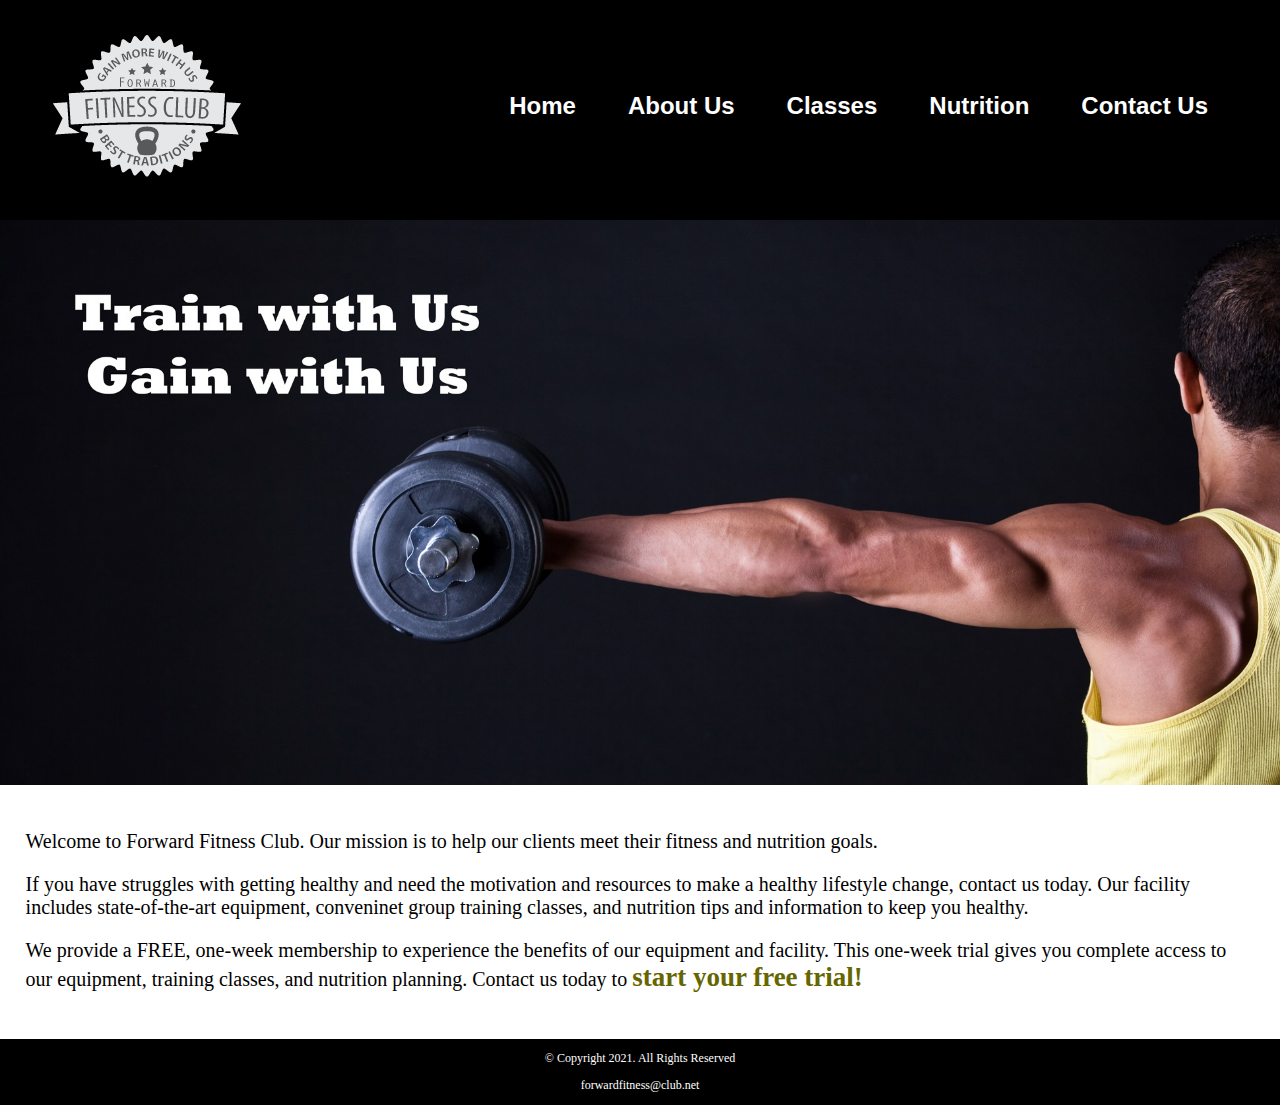
<file: index.html>
<!DOCTYPE html>
<!-- This website template was created by : Student's Diana Linville -->
<html lang="en">

<head>
  <title>Forward Fitness Club</title>
  <meta charset="utf-8">
  <link rel="stylesheet" href="css/styles.css">
</head>

<body>
  <div id="container">
    <!-- Use the header area for the website name or logo -->
    <header>
      <a href="index.html"><img src="images/forward-fitness-logo.png" alt="Forward Fitness Club logo"></a>
    </header>

    <!-- Use the nav area to add hyperlinks to other pages within the website -->
    <nav>
      <ul>
        <li><a href="index.html">Home</a></li>
        <li><a href="about.html">About Us</a></li> 
        <li><a href="classes.html">Classes</a></li> 
        <li><a href="nutrition.html">Nutrition</a></li> 
        <li><a href="contact.html">Contact Us</a></li>
      </ul>
    </nav>

    <!-- Hero Image-->
    <div id="hero">
      <img src="images/hero-image.jpg"
    </div>

    <!-- Use the main area to add the main content of the webpages -->
    <main>
      <div id="intro">
        <p>Welcome to Forward Fitness Club. Our mission is to help our clients meet their fitness and nutrition goals.</p>

        <p>If you have struggles with getting healthy and
          need the motivation and resources to make a healthy lifestyle change,
          contact us today. Our facility includes state-of-the-art equipment,
          conveninet group training classes, and nutrition tips and information
          to keep you healthy.</p>

        <p>We provide a FREE, one-week membership to experience the benefits of our
          equipment and facility. This one-week trial gives you complete access to
          our equipment, training classes, and nutrition planning. Contact us
          today to <span class="action">start your free trial!</span></p>
      </div>
    </main>

    <!-- Use the footer area to add webpage footer content -->
    <footer>

      <p>&copy; Copyright 2021. All Rights Reserved</p>

      <p><a href="mailto:forwardfitness@club.net">forwardfitness@club.net</a></p>

    </footer>
  </div>
</body>

</html>
</file>
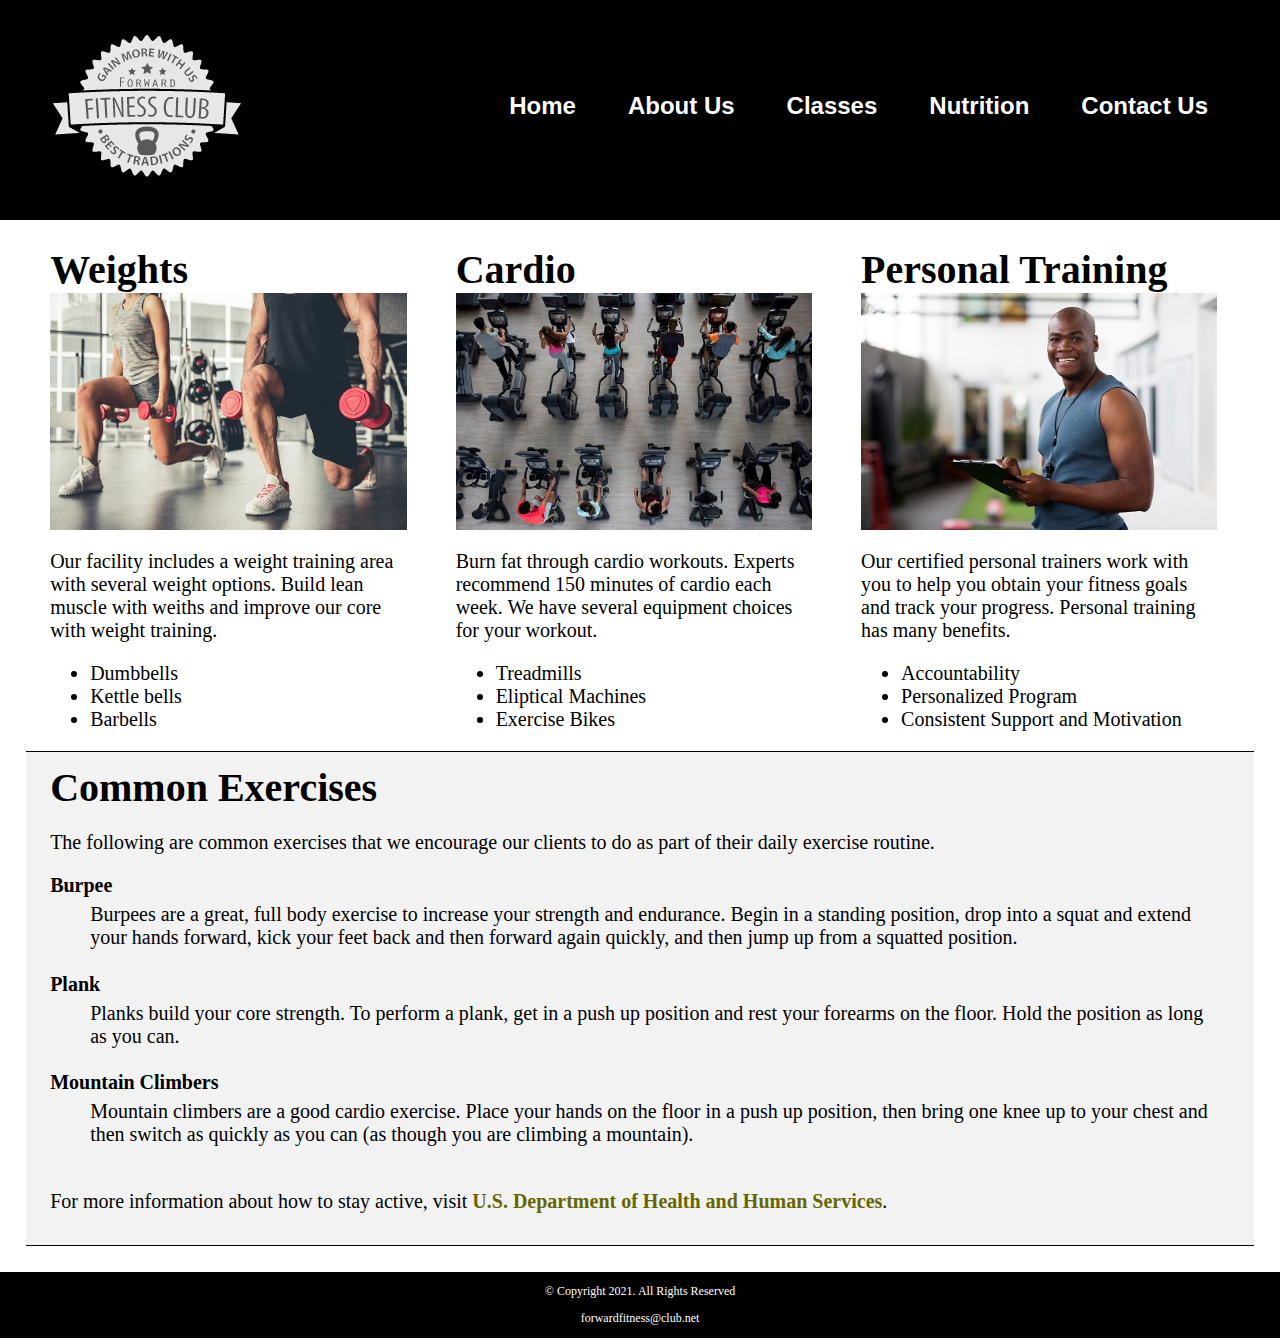
<file: about.html>
<!DOCTYPE html>
<!-- This website template was created by : Student's Diana Linville -->
<html lang="en">

<head>
  <title>Forward Fitness Club</title>
  <meta charset="utf-8">
  <link rel="stylesheet" href="css/styles.css">
</head>

<body>
  <div>
    <!-- Use the header area for the website name or logo -->
    <header>
      <a href="index.html"><img src="images/forward-fitness-logo.png" alt="Forward Fitness Club logo"></a>
    </header>

    <!-- Use the nav area to add hyperlinks to other pages within the website -->
    <nav>
      <ul>
        <li><a href="index.html">Home</a></li>
        <li><a href="about.html">About Us</a></li> 
        <li><a href="classes.html">Classes</a></li> 
        <li><a href="nutrition.html">Nutrition</a></li> 
        <li><a href="contact.html">Contact Us</a></li>
      </ul>
    </nav>

    <!-- Use the main area to add the main content of the webpages -->
    <main>

      <div id="weights">
        <h1>Weights</h1>
        <img src="images/people-with-weights.jpg" alt="Two people working out
        with a weight in each hand">

        <p>Our facility includes a weight training area with several weight
          options. Build lean muscle with weiths and improve our core with
          weight training.</p>

        <ul>
          <li>Dumbbells</li>
          <li>Kettle bells </li>
          <li>Barbells</li>
        </ul>
      </div>
      <div id="cardio">
        <h1>Cardio</h1>
        <img src="images/people-workingout-machines.jpg" alt="Cardio Equipment">

        <p>Burn fat through cardio workouts. Experts recommend 150 minutes
          of cardio each week. We have several equipment choices for your workout. </p>

        <ul>
          <li>Treadmills</li>
          <li>Eliptical Machines </li>
          <li>Exercise Bikes</li>
        </ul>
      </div>
      <div id="training">
        <h1>Personal Training</h1>
        <img src="images/personal-trainer.jpg" alt="Personal Trainer">

        <p>Our certified personal trainers work with you to help you obtain
          your fitness goals and track your progress. Personal training has
          many benefits. </p>

        <ul>
          <li>Accountability</li>
          <li>Personalized Program </li>
          <li>Consistent Support and Motivation</li>
        </ul>
      </div>
      <div id="exercises">
        <h1>Common Exercises</h1>

        <p>The following are common exercises that we encourage our clients to
          do as part of their daily exercise routine.</p>

        <dl>
          <dt>Burpee</dt>
          <dd>Burpees are a great, full body exercise to increase your strength
            and endurance. Begin in a standing position, drop into a squat and
            extend your hands forward, kick your feet back and then forward
            again quickly, and then jump up from a squatted position. </dd>

          <dt>Plank</dt>
          <dd>Planks build your core strength. To perform a plank, get in a
            push up position and rest your forearms on the floor. Hold the
            position as long as you can. </dd>

          <dt>Mountain Climbers</dt>
          <dd>Mountain climbers are a good cardio exercise. Place your hands
            on the floor in a push up position, then bring one knee up to
            your chest and then switch as quickly as you can (as though
            you are climbing a mountain).</dd>
        </dl>

        <p>For more information about how to stay active, visit
          <a href="https://www.hhs.gov/fitness/be-active/index.html" target="_blank" class="external-link">U.S. Department of Health and Human Services</a>.
        </p>
      </div>

    </main>

    <!-- Use the footer area to add webpage footer content -->
    <footer>

      <p>&copy; Copyright 2021. All Rights Reserved</p>

      <p><a href="mailto:forwardfitness@club.net">forwardfitness@club.net</a></p>

    </footer>
  </div>
</body>

</html>
</file>
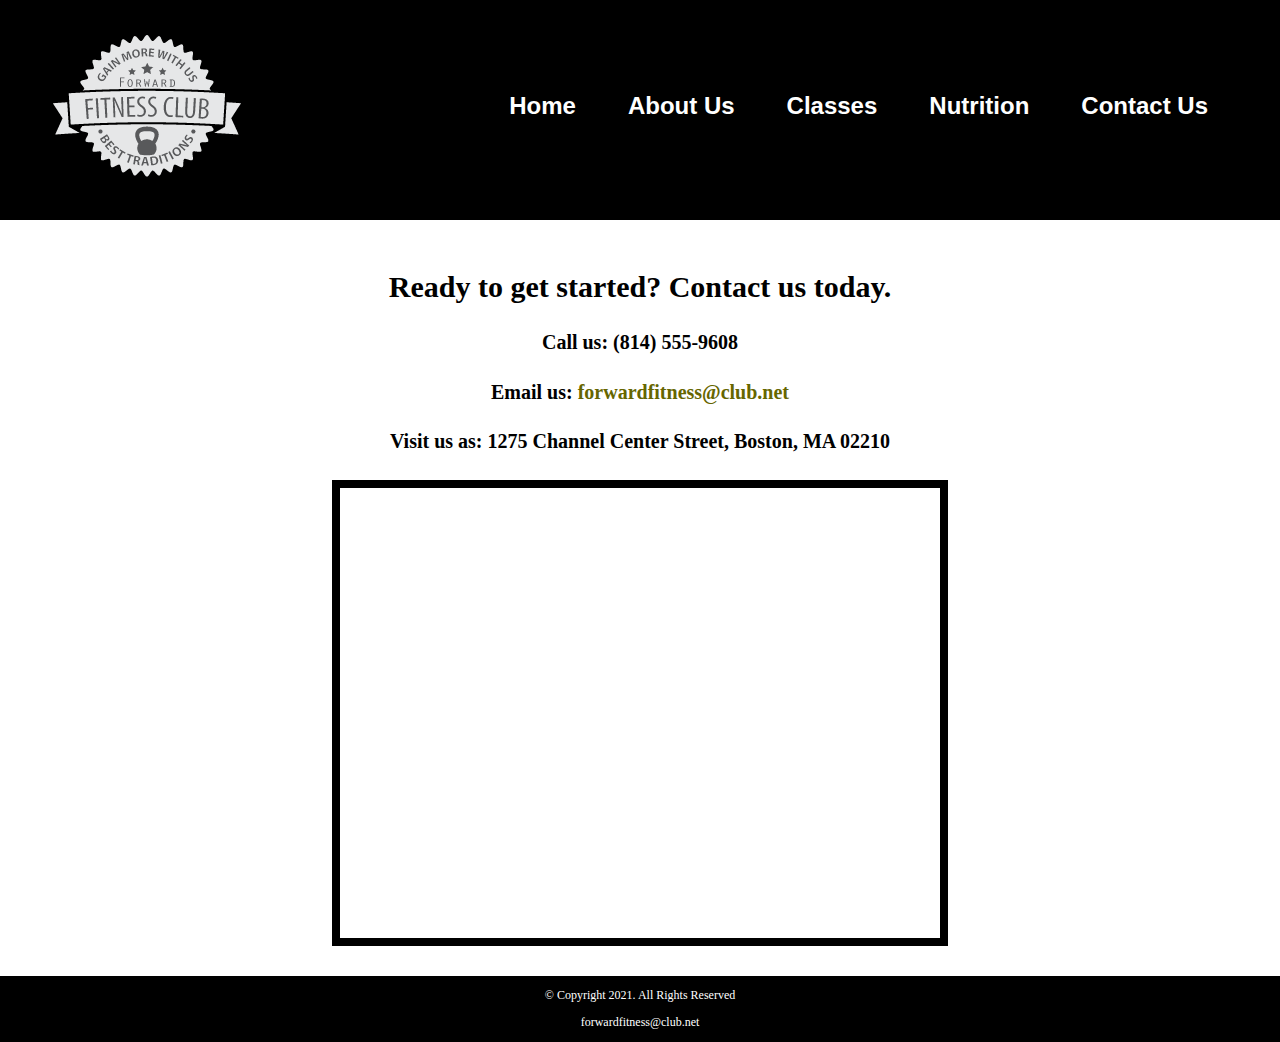
<file: contact.html>
<!DOCTYPE html>
<!-- This website template was created by : Student's Diana Linville -->
<html lang="en">

<head>
  <title>Forward Fitness Club</title>
  <meta charset="utf-8">
  <link rel="stylesheet" href="css/styles.css">
</head>

<body>
  <div>
    <!-- Use the header area for the website name or logo -->
    <header>
      <a href="index.html"><img src="images/forward-fitness-logo.png" alt="Forward Fitness Club logo"></a>
    </header>

    <!-- Use the nav area to add hyperlinks to other pages within the website -->
    <nav>
      <ul>
        <li><a href="index.html">Home</a></li>
        <li><a href="about.html">About Us</a></li> 
        <li><a href="classes.html">Classes</a></li> 
        <li><a href="nutrition.html">Nutrition</a></li> 
        <li><a href="contact.html">Contact Us</a></li>
      </ul>
    </nav>

    <!-- Use the main area to add the main content of the webpages -->
    <main>

      <div id="contact">
        <h2>Ready to get started? Contact us today.</h2>
        <h4>Call us: (814) 555-9608</h4>
        <h4>Email us: <a href="mailto:forwardfitness@club.net">forwardfitness@club.net</a></h4>
        <h4>Visit us as: 1275 Channel Center Street, Boston, MA 02210</h4>

        <iframe
          src="https://www.google.com/maps/embed?pb=!1m18!1m12!1m3!1d2948.8517431365663!2d-71.0536284843076!3d42.34568414400165!2m3!1f0!2f0!3f0!3m2!1i1024!2i768!4f13.1!3m3!1m2!1s0x89e37a7dc2b67e7b%3A0x36ec93427cd9c5f1!2sChannel%20Center%20St%2C%20Boston%2C%20MA%2002210!5e0!3m2!1sen!2sus!4v1652727987776!5m2!1sen!2sus"
          width="600" height="450" allowfullscreen class="map" ></iframe>
      </div>

    </main>

    <!-- Use the footer area to add webpage footer content -->
    <footer>

      <p>&copy; Copyright 2021. All Rights Reserved</p>

      <p><a href="mailto:forwardfitness@club.net">forwardfitness@club.net</a></p>

    </footer>
  </div>
</body>

</html>
</file>
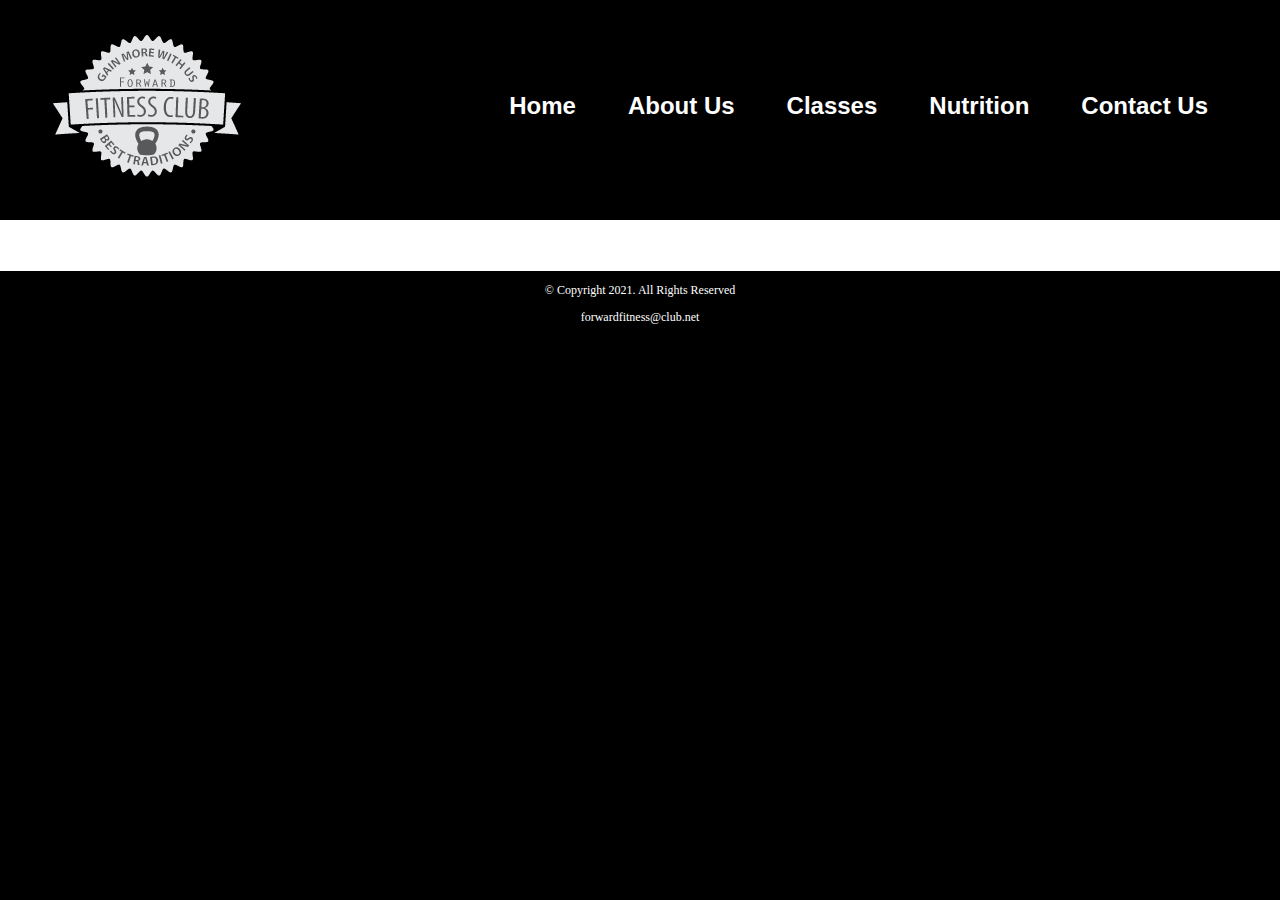
<file: template.html>
<!DOCTYPE html>
<!-- This website template was created by : Student's Diana Linville -->
<html lang="en">

<head>
  <title>Forward Fitness Club</title>
  <meta charset="utf-8">
  <link rel="stylesheet" href="css/styles.css">
</head>

<body>
  <div>
    <!-- Use the header area for the website name or logo -->
    <header>
      <a href="index.html"><img src="images/forward-fitness-logo.png" alt="Forward Fitness Club logo"></a>
    </header>

    <!-- Use the nav area to add hyperlinks to other pages within the website -->
    <nav>
      <ul>
        <li><a href="index.html">Home</a></li>
        <li><a href="about.html">About Us</a></li> 
        <li><a href="classes.html">Classes</a></li> 
        <li><a href="nutrition.html">Nutrition</a></li> 
        <li><a href="contact.html">Contact Us</a></li>
      </ul>
    </nav>

    <!-- Use the main area to add the main content of the webpages -->
    <main>

      <div>
      </div>

    </main>

    <!-- Use the footer area to add webpage footer content -->
    <footer>

      <p>&copy; Copyright 2021. All Rights Reserved</p>

      <p><a href="mailto:forwardfitness@club.net">forwardfitness@club.net</a></p>

    </footer>
  </div>
</body>

</html>
</file>
<file: css/styles.css>
/*
Author: Dustin Nold
Date: 2/15/2023
File Name: styles.css
*/

/* CSS Reset */
body, header, nav, main, footer, h1, div, img {
    margin: 0;
    padding: 0;
    border: 0;
}
/*Style rules for body and images*/
body {
    background-color: #000;
}
img {
    max-width: 100%;
    display: block;
}
/*Style rule for header */
header {
    width: 25%;
    float: left;
}
/*Style rules for navigation area */
nav {
    width: 70%;
    float: right;
    margin: 5em 3em 0 0;
}
nav ul {
    list-style-type: none;
    margin: 0;
    text-align: right;
}
nav li {
    display: inline-block;
    font-size: 1.5em;
    font-family: Verdana, Arial, sans-serif;
    font-weight: bold;
}
nav li a {
    display: block;
    color: #fff;
    text-align: center;
    padding: 0.5em 1em;
    text-decoration: none;
}
/*Style rules for main content */
main {
    clear: left;
    background-color: #fff;
    padding: 2%;
    font-size:1.25em;
}
.action {
    font-size: 1.35em;
    color:#666600;
    font-weight: bold;
}
#weights, #cardio, #training {
    width: 29%;
    float: left;
    margin: 0 2%;
}
#exercises {
    clear: left;
    border-top: 1px solid #000;
    border-bottom: 1px solid #000;
    background-color: #f2f2f2;
    padding: 1% 2%;
}
#exercises dt {
    font-weight: bold;
}
#exercises dd {
    padding: 0.5% 1% 2% 0;
}
.external-link {
    color:#666600;
    font-weight: bold;
    text-decoration: none;
}
#contact {
    text-align: center;
}
#contact a {
    color: #666600;
    text-decoration: none;
}
.map {
    border: 8px solid #000;
}
/* Style rules for footer content */
footer p {
    font-size: 0.75em;
    text-align: center;
    color: #fff;
    padding: 0 1em;
}
footer p a {
    color: #fff;
    text-decoration: none;
}
</file>
